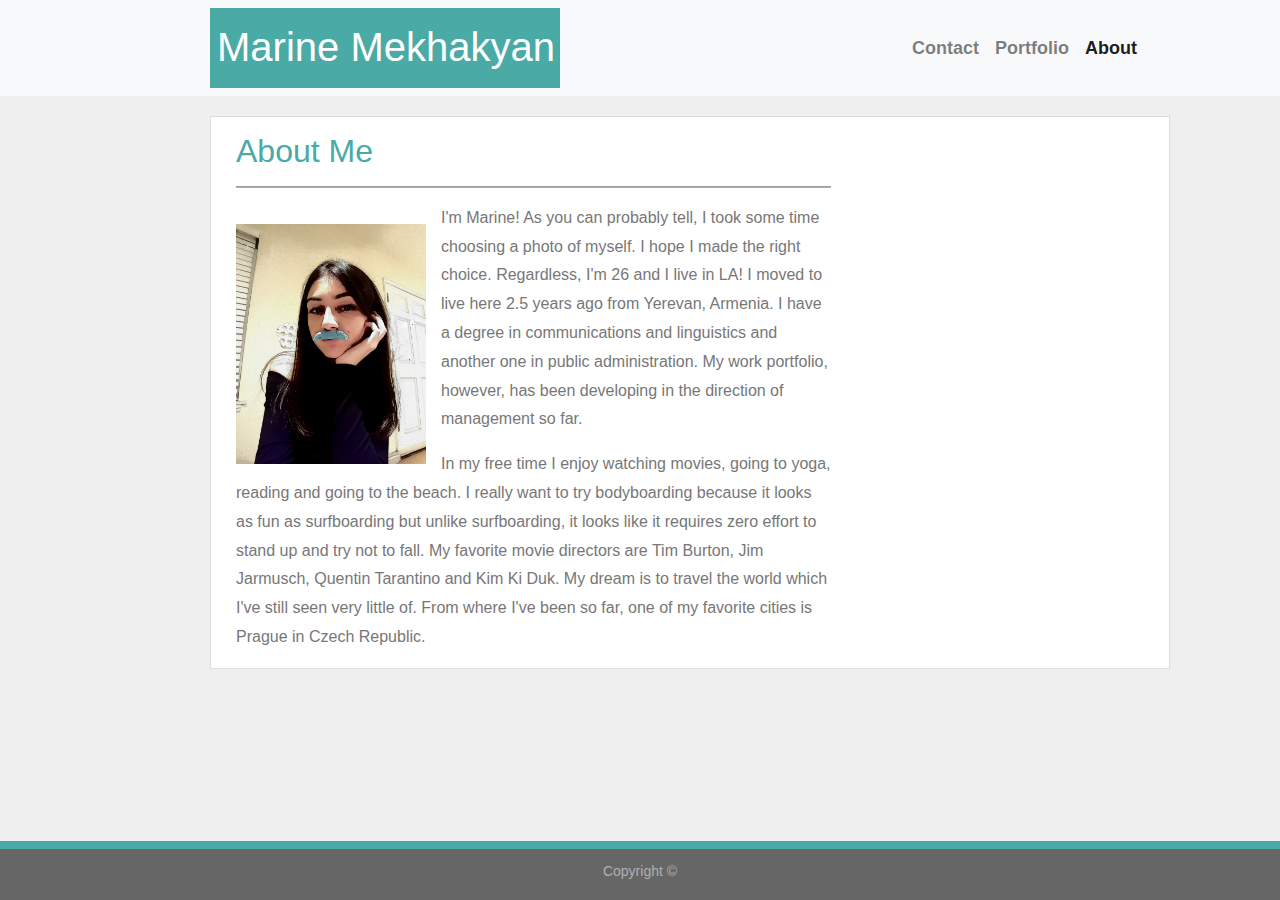
<file: index.html>
<!DOCTYPE html>
<html lang="en">
<head>
        <link rel="stylesheet" href="https://stackpath.bootstrapcdn.com/bootstrap/4.3.1/css/bootstrap.min.css" integrity="sha384-ggOyR0iXCbMQv3Xipma34MD+dH/1fQ784/j6cY/iJTQUOhcWr7x9JvoRxT2MZw1T" crossorigin="anonymous">
        <link rel="stylesheet" type="text/css" href="assets/css/style.css">
    <meta charset="UTF-8">
    <meta name="viewport" content="width=device-width, initial-scale=1.0">
    <title>About Me</title>
</head>

<body>

    <nav class="navbar navbar-expand-lg navbar-light bg-light">
        <div class="container">
          <a class="navbar-brand" href="index.html" id="name-box"><h1>Marine Mekhakyan</h1></a>
          <button
            class="navbar-toggler"
            type="button"
            data-toggle="collapse"
            data-target="#navbarTogglerDemo01"
            aria-controls="navbarTogglerDemo01"
            aria-expanded="false"
            aria-label="Toggle navigation"
          >
            <span class="navbar-toggler-icon"></span>
          </button>
          <div class="collapse navbar-collapse" id="navbarTogglerDemo01">
            <ul class="navbar-nav ml-auto mt-2 mt-lg-0">
              <li class="nav-item">
                <a class="nav-link" href="contact.html">Contact</a>
              </li>
              <li class="nav-item">
                <a class="nav-link" href="portfolio.html">Portfolio</a>
              </li>
              <li class="nav-item active">
                <a class="nav-link" href="index.html">About</a>
              </li>
            </ul>
          </div>
        </div>
      </nav>
  
        
      <main class="container">
          <section id="content">
            <div class="col-md-8">
              <article class="block">
                <h2 class="block-header">About Me</h2>
                <hr>
      
                 <div class="img">  
                   
                    <img src="assets/images/myimage.jpg" width="190" height="240" alt="my">
    
                </div> 
    
                    <p>I'm Marine! As you can probably tell, I took some time choosing a photo of myself. I hope I made the right choice. Regardless, I'm 26 and I live in LA! I moved to live here 2.5 years ago from Yerevan, Armenia. I have a degree in communications and linguistics and another one in public administration. My work portfolio, however, has been developing in the direction of management so far.</p>
                
                    <p>In my free time I enjoy watching movies, going to yoga, reading and going to the beach. I really want to try bodyboarding because it looks as fun as surfboarding but unlike surfboarding, it looks like it requires zero effort to stand up and try not to fall. My favorite movie directors are Tim Burton, Jim Jarmusch, Quentin Tarantino and Kim Ki Duk. My dream is to travel the world which I've still seen very little of. From where I've been so far, one of my favorite cities is Prague in Czech Republic.</p>
            </article>
            </section>
            </div>
            </main>

       <div id="footer">
           <div class="wrapper">
                <p class="footer-text">Copyright ©</p>
                    </div>

</body>
</html>
</file>
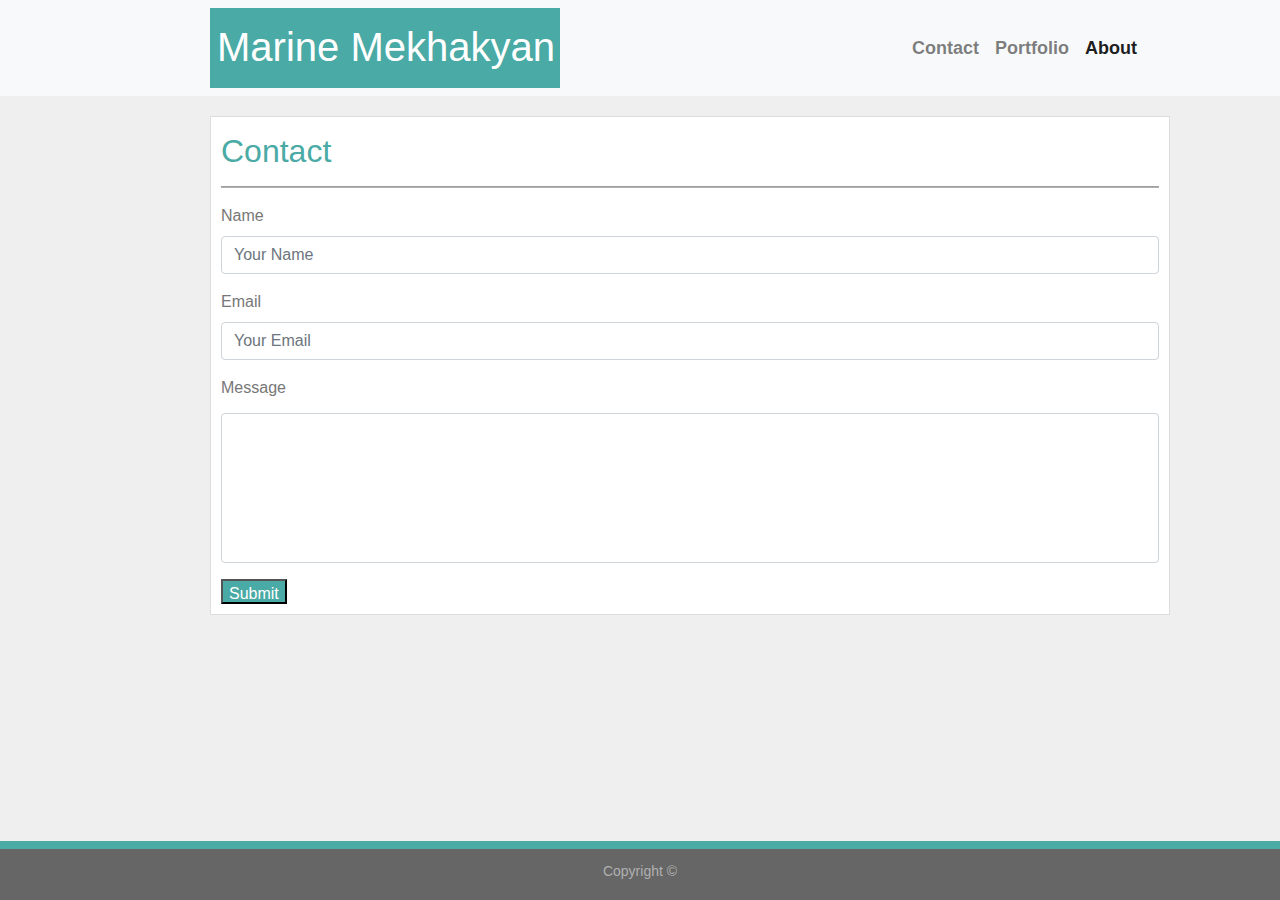
<file: contact.html>
<!DOCTYPE html>
<html lang="en">
<head>
  <link rel="stylesheet" href="https://stackpath.bootstrapcdn.com/bootstrap/4.3.1/css/bootstrap.min.css" integrity="sha384-ggOyR0iXCbMQv3Xipma34MD+dH/1fQ784/j6cY/iJTQUOhcWr7x9JvoRxT2MZw1T" crossorigin="anonymous">
  <script src="https://stackpath.bootstrapcdn.com/bootstrap/4.3.1/js/bootstrap.min.js" integrity="sha384-JjSmVgyd0p3pXB1rRibZUAYoIIy6OrQ6VrjIEaFf/nJGzIxFDsf4x0xIM+B07jRM" crossorigin="anonymous"></script>
  <link rel="stylesheet" type="text/css" href="assets/css/style.css">
    <meta charset="UTF-8">
    <meta name="viewport" content="width=device-width, initial-scale=1.0">
    <title>Contact</title>
</head>

<body>

    <nav class="navbar navbar-expand-lg navbar-light bg-light">
        <div class="container">
          <a class="navbar-brand" href="index.html" id="name-box"><h1>Marine Mekhakyan</h1></a>
          <button
            class="navbar-toggler"
            type="button"
            data-toggle="collapse"
            data-target="#navbarTogglerDemo01"
            aria-controls="navbarTogglerDemo01"
            aria-expanded="false"
            aria-label="Toggle navigation"
          >
            <span class="navbar-toggler-icon"></span>
          </button>
          <div class="collapse navbar-collapse" id="navbarTogglerDemo01">
            <ul class="navbar-nav ml-auto mt-2 mt-lg-0">
              <li class="nav-item">
                <a class="nav-link" href="contact.html">Contact</a>
              </li>
              <li class="nav-item">
                <a class="nav-link" href="portfolio.html">Portfolio</a>
              </li>
              <li class="nav-item active">
                <a class="nav-link" href="index.html">About</a>
              </li>
            </ul>
          </div>
        </div>
      </nav>
  
        
      <main class="container">
          <section id="content">

                <h2 class="block-header">Contact</h2>
                <hr>
    
                <form>
                    <div class="form-row">
                      <div class="form-group col-md-12">
                        <label for="inputName">Name</label>
                        <input type="Name" class="form-control" id="inputName" placeholder="Your Name">
                      </div>
                      <div class="form-group col-md-12">
                        <label for="inputEmail">Email</label>
                        <input type="Email" class="form-control" id="inputEmail" placeholder="Your Email">
                      </div>
                    </div>
                    <div class="form-group">
                      <label for="inputMessage">Message</label>
                      <input type="text" class="form-control" id="messagefld">
                    </div>
                    <button type="submit" class="submit-button">Submit</button>
                  </form>
            </div>
        
        </section>
        </div>
        </main>
            <div id="footer">
                    <div class="wrapper">
                      <p class="footer-text">Copyright ©</p>
                    </div>

</body>
</html>
</file>
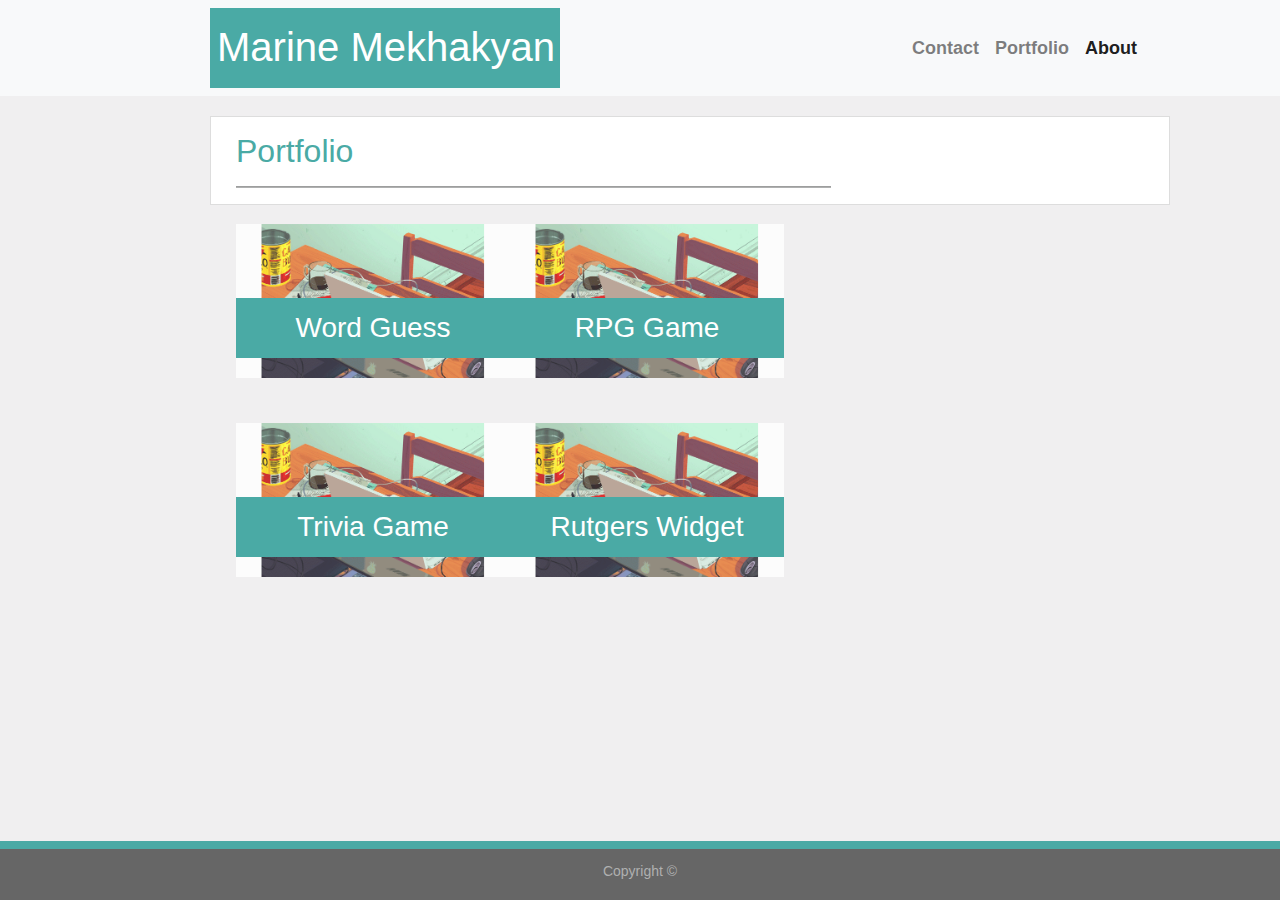
<file: portfolio.html>
<!DOCTYPE html>
<html lang="en">
<head>
        <link rel="stylesheet" href="https://stackpath.bootstrapcdn.com/bootstrap/4.3.1/css/bootstrap.min.css" integrity="sha384-ggOyR0iXCbMQv3Xipma34MD+dH/1fQ784/j6cY/iJTQUOhcWr7x9JvoRxT2MZw1T" crossorigin="anonymous">
        <link rel="stylesheet" type="text/css" href="assets/css/style.css">
    <meta charset="UTF-8">
    <meta name="viewport" content="width=device-width, initial-scale=1.0">
    <title>Portfolio</title>
</head>

<body>

    <nav class="navbar navbar-expand-lg navbar-light bg-light">
        <div class="container">
          <a class="navbar-brand" href="index.html" id="name-box"><h1>Marine Mekhakyan</h1></a>
          <button
            class="navbar-toggler"
            type="button"
            data-toggle="collapse"
            data-target="#navbarTogglerDemo01"
            aria-controls="navbarTogglerDemo01"
            aria-expanded="false"
            aria-label="Toggle navigation"
          >
            <span class="navbar-toggler-icon"></span>
          </button>
          <div class="collapse navbar-collapse" id="navbarTogglerDemo01">
            <ul class="navbar-nav ml-auto mt-2 mt-lg-0">
              <li class="nav-item">
                <a class="nav-link" href="contact.html">Contact</a>
              </li>
              <li class="nav-item">
                <a class="nav-link" href="portfolio.html">Portfolio</a>
              </li>
              <li class="nav-item active">
                <a class="nav-link" href="index.html">About</a>
              </li>
            </ul>
          </div>
        </div>
      </nav>


  <main class="container">
       <section id="content">
          <div class="col-md-8">
           <article class="block">
             <h2 class="block-header">Portfolio</h2>
              <hr>

      <div class="work">
        <img src="assets/images/portfolio 1.gif" alt="Word Guess">

        <h3>Word Guess</h3>
      </div>
      <div class="work">
        <img src="assets/images/portfolio 1.gif" alt="RPG Game">

        <h3>RPG Game</h3>
      </div>
      <div class="work">
        <img src="assets/images/portfolio 1.gif" alt="Trivia Game">

        <h3>Trivia Game</h3>
      </div>
      <div class="work">
        <img src="assets/images/portfolio 1.gif" alt="Rutgers Widget">

        <h3>Rutgers Widget</h3>
      </article>
    </div>
  </section>
    </main>
<div id="footer">
    <div class="wrapper">
      <p class="footer-text">Copyright ©</p>
    </div>
</body>

</html>
</file>
<file: assets/css/style.css>
body {
    background-color: #F0EFF0;
    background-image: ("../images/memphis-mini.png");
    
}

.navbar {
    font-family: Arial;
    font-size: 18px;
    font-weight: bold;
    color: #fff;
    background-color: #4aaaa5;
    padding-left: 15px;
    padding-right: 15px;
}
  
.navbar-default .navbar-nav > li > a:hover {
    color: #4aaaa5;
}
  
.navbar {
    background: white;
    border: none;
}

#name-box {
    width: 350px;
    height: 80px;
    background-color: #4aaaa5;
    margin-left: 185px;
    color: white;
}

h1 {
    color: white;
    padding-left: 7px;
    padding-top: 10px;
}

.buttons {
    position: relative;
    float: right;
    margin-bottom: 20px;
    margin-right: 270px;
}

h2,
h3 {
    color: #4aaaa5;
    padding-top: 15px;

}

#content {
    clear: both;
    width: 960px;
    background-color: white;
    padding-left: 10px;
    padding-right: 10px;
    margin-top: 20px;
    margin-left: 200px;
    color: #777777;
    border-style: solid;
    border-width: 1px;
    border-color: #dddddd;
    font-family: 'Arial', 'Helvetica Neue', Helvetica, sans-serif; 
}

p {
    text-align: left;
    line-height: 1.8;
}

.img {
    float: left;
    margin-top: 20px;
    margin-right: 15px;
}

#footer {
    position: fixed;
    left: 0;
    bottom: 0;
    width: 100%;
    background-color: #666666;
    border-top: 8px solid #4aaaa5;
}

.footer-text {
    color: #afb0b0;
    text-align: center;
    padding-top: 10px;
    font-size: 14px;
}

.container {
    margin: 0px;
    padding-right: 10px;
    padding-left: 10px;
}
   
#messagefld {
    width: 100%;
    height: 150px;
    margin: 0px;
    margin-top: 5px;
}

#message {
    margin-left: 10px;
}

.submit-button {
    background-color: #4aaaa5;
    color: white;
    margin-bottom: 10px;
    height: 25px;
}

hr {
    height: 0.5px;
    background-color: #afb0b0;
}

.main-section {
    float: left;
    width: 100%;
    max-width: 960px;
    padding: 30px;
    margin: 0 0 40px;
    background: #ffffff;
    border: 1px solid #dddddd;
  }
  
  .work {
    position: relative;
    float: left;
    width: 274px;
    margin: 20px 0 25px;
    overflow: auto;
  }
  
  .work:nth-child(even) {
    margin-right: 40px;
  }
  
  .work img {
    width: 100%;
    border: 0 none;
    opacity: 0.8;
  }

  .work h3 {
    position: absolute;
    bottom: 20px;
    width: 100%;
    padding: 15px;
    margin-bottom: 0;
    font-weight: 300;
    line-height: 30px;
    color: #ffffff;
    text-align: center;
    background: #4aaaa5;
    border-bottom: 0;
  }

  .auth-image {
    float: left;
    width: 200px;
    height: auto;
    margin-top: 10px;
    margin-right: 25px;
  }

  @media screen and (max-width: 980px) {
    
    #content {
        margin: 0;
        width: 100%;
    }

    .navbar-header {
        background-color: #4aaaa5;
      }
    #name-box {
        margin-left: 0px;
    }

    #footer {
        position: fixed;
        bottom: 0;
    }

}
    @media screen and (max-width: 768px) {
        
    .navbar {
      background-color: #4aaaa5;
      margin-left: 0;
    }

    #content {
        margin: 0;
        width: 100%;
    }
    
    #name-box {
        margin-left: 0px;
    }

    #footer {
        position: fixed;
        bottom: 0;
    }

  }

  @media screen and (max-width: 640px) {
        
    .navbar {
      background-color: #4aaaa5;
    }

    #content {
        margin: 0;
        width: 100%;
    
    }
    
    #name-box {
        margin-left: 0px;
    }

    #footer {
        position: fixed;
        bottom: 0;
    }

    .header {
        position: static;
    }
    
  }
</file>
